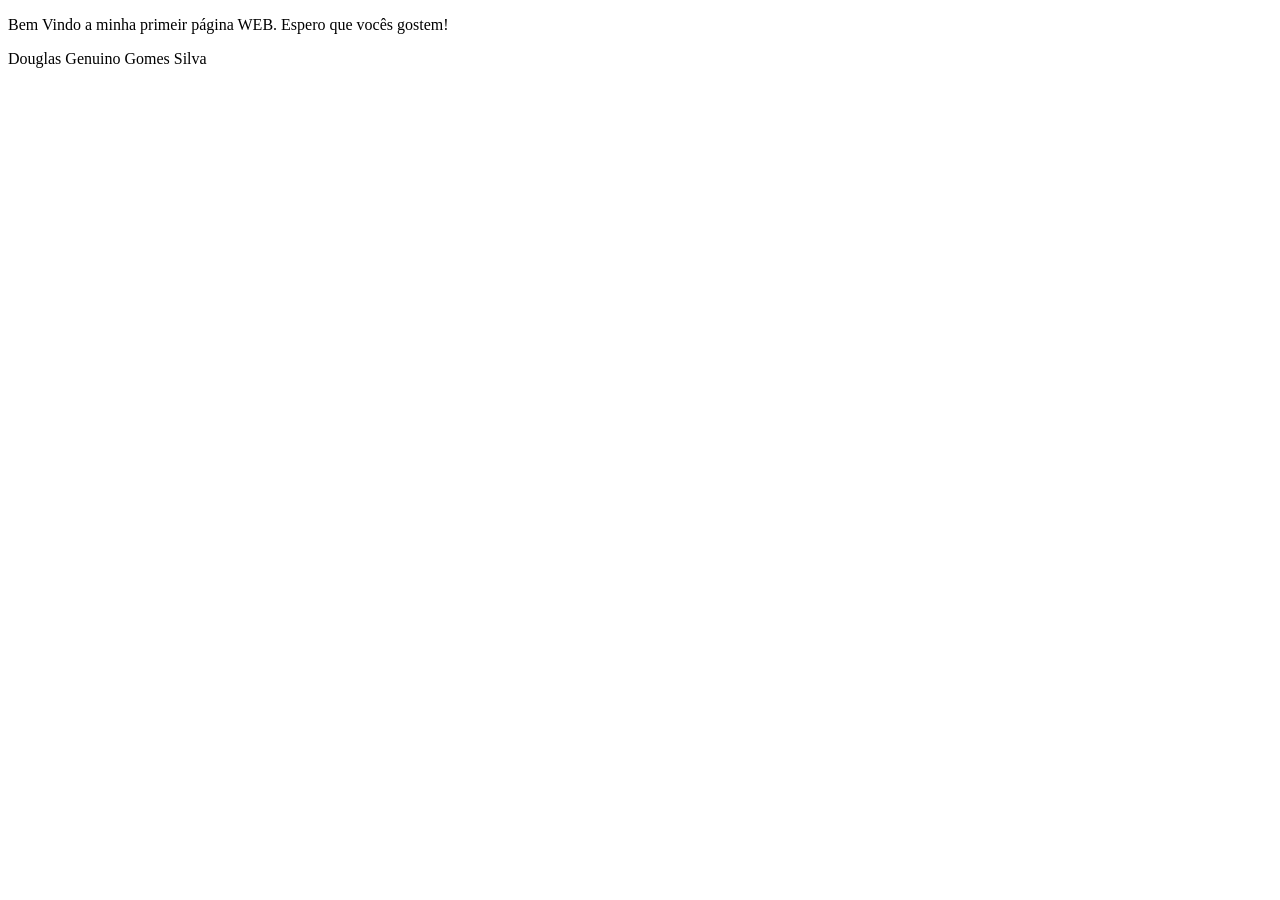
<file: index.html>
<!DOCTYPE html>
<html>

<head>

    <meta charset="UTF-8">

    <title>Trabalho Programação WEB</title>

</head>

<body>
    <p>Bem Vindo a minha primeir página WEB. Espero que vocês gostem!</p>
    <p>Douglas Genuino Gomes Silva</p>
</body>


</html>
</file>
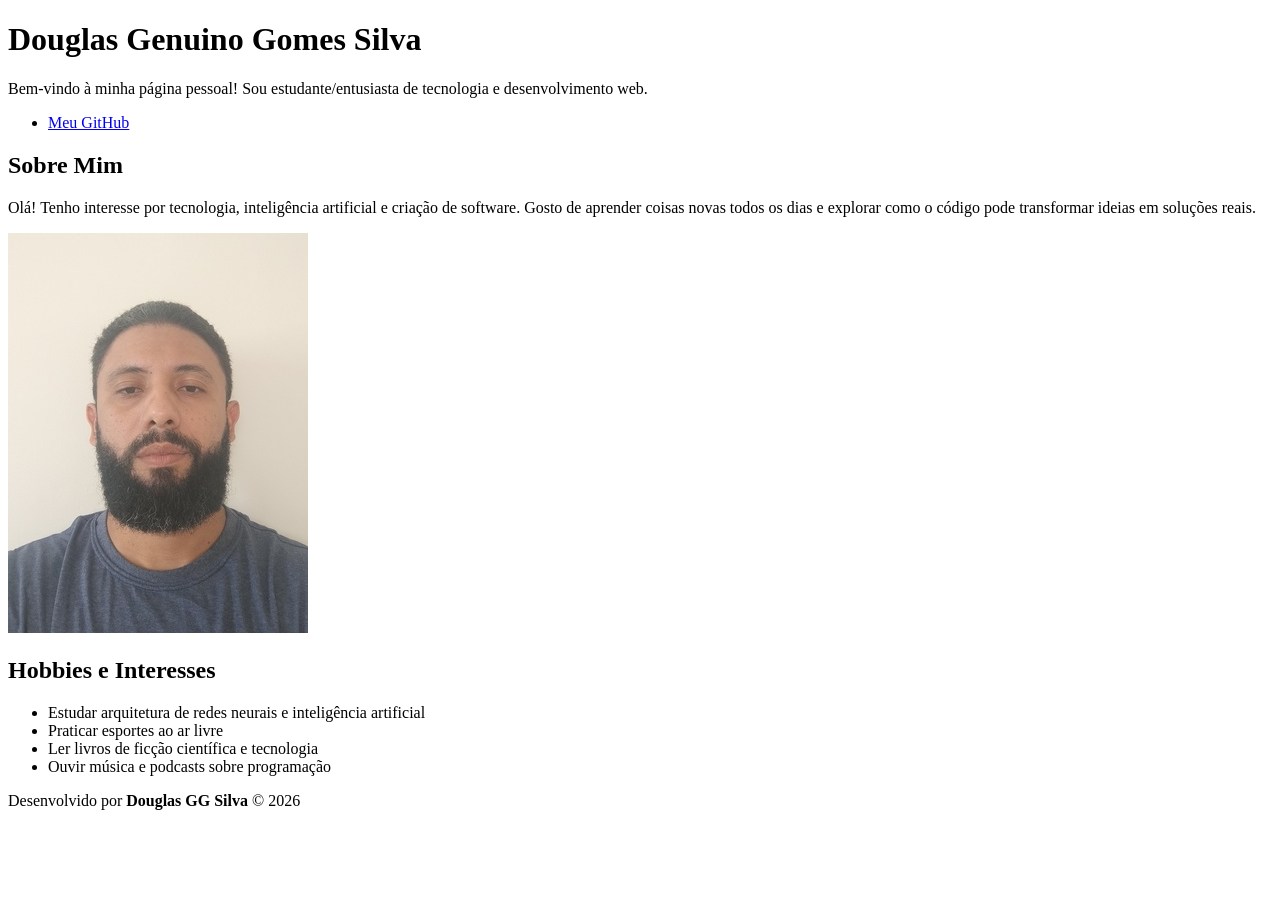
<file: atividadeDois.html>
<!DOCTYPE html>
<head>
    <meta charset="UTF-8">
    
    <title>Página Pessoal - DouglasG</title>
</head>
<body>

    
    <header>
        <h1>Douglas Genuino Gomes Silva</h1>
        <p>Bem-vindo à minha página pessoal! Sou estudante/entusiasta de tecnologia e desenvolvimento web.</p>
    </header>

    
    <nav>
        <ul>
            <li><a href="https://github.com/silvadg23" target="_blank">Meu GitHub</a></li>
        </ul>
    </nav>

    
    <section id="sobre">
        <h2>Sobre Mim</h2>
        <p>Olá! Tenho interesse por tecnologia, inteligência artificial e criação de software. Gosto de aprender coisas novas todos os dias e explorar como o código pode transformar ideias em soluções reais.</p>
        
        
        <img src="Douiglas.jpg" alt="Foto de perfil DG">
    </section>

    
    <section id="hobbies">
        <h2>Hobbies e Interesses</h2>
        <ul>
            <li>Estudar arquitetura de redes neurais e inteligência artificial</li>
            <li>Praticar esportes ao ar livre</li>
            <li>Ler livros de ficção científica e tecnologia</li>
            <li>Ouvir música e podcasts sobre programação</li>
        </ul>
    </section>

    
    <footer>
        <p>Desenvolvido por <strong>Douglas GG Silva</strong> &copy; 2026</p>
    </footer>

</body>
</html>
</file>
